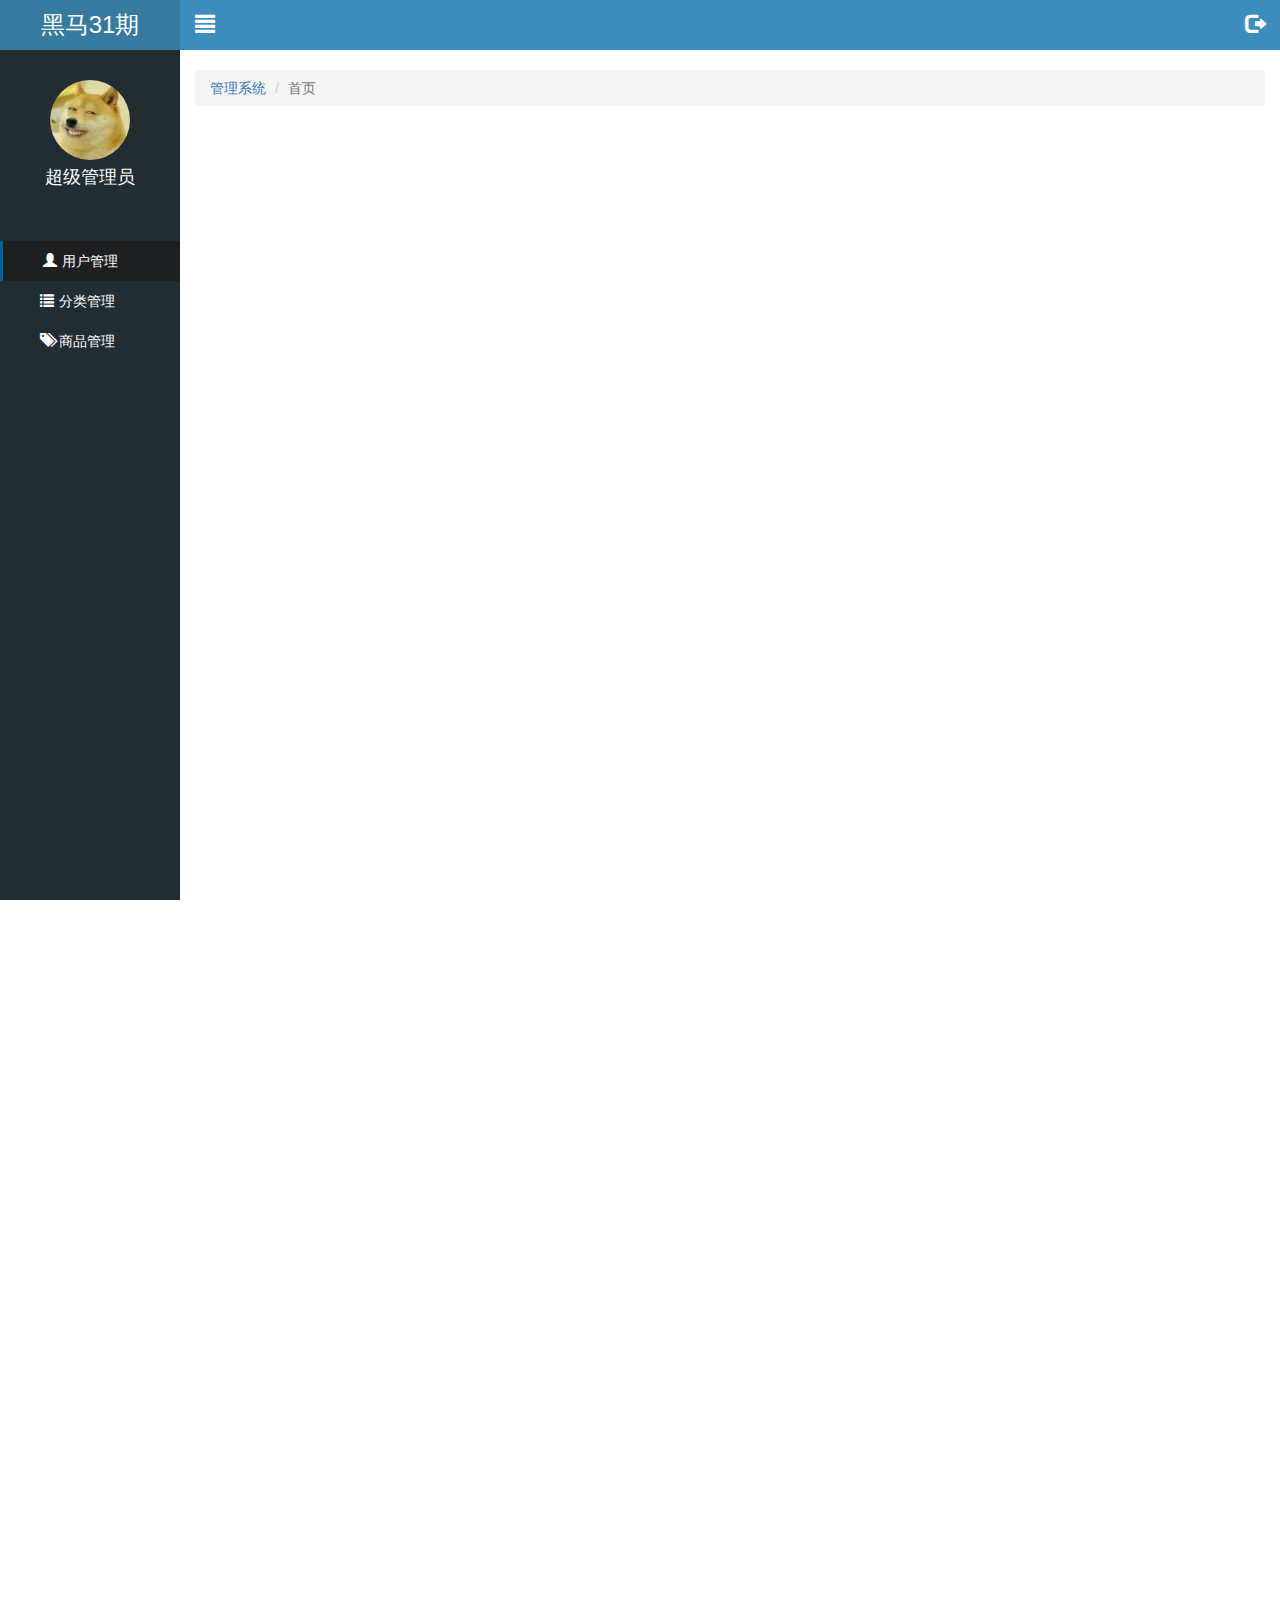
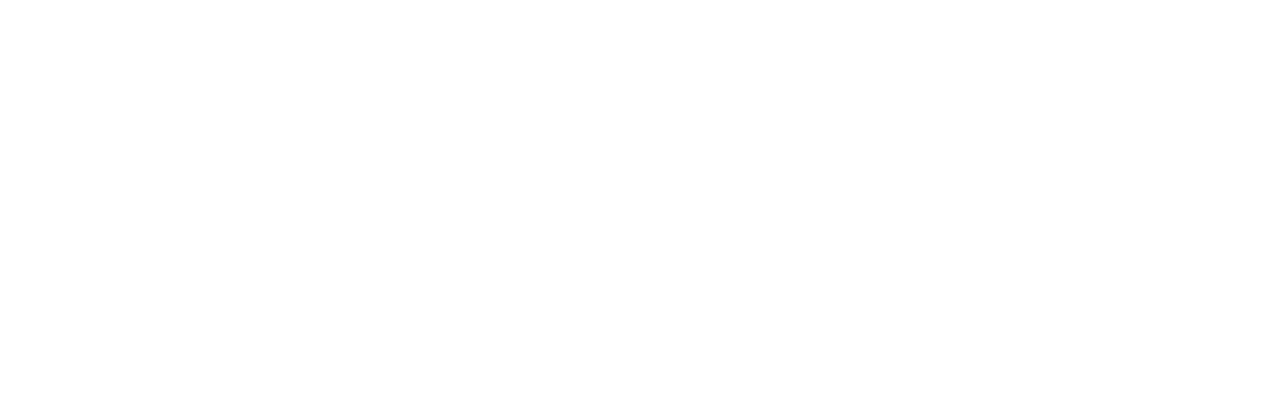
<file: public/back/index.html>
<!DOCTYPE html>
<html lang="en">

<head>
  <meta charset="UTF-8">
  <meta name="viewport" content="width=device-width, initial-scale=1.0">
  <meta http-equiv="X-UA-Compatible" content="ie=edge">
  <title>Document</title>
  <link rel="stylesheet" href="./lib/bootstrap/css/bootstrap.css">
  <link rel="stylesheet" href="./css/commom.css">
</head>

<body>
  <!-- 侧边栏 -->
  <div class="lt_aside">
    <div class="brand">
      <h3>黑马31期</h3>
    </div>
    <div class="user">
      <img src="./images/02.jpg" alt="">
      <p>超级管理员</p>
    </div>
    <div class="nav">
      <ul>
        <li><a href="#" class="active"><i class="glyphicon glyphicon-user "></i><span>用户管理</span></a></li>
        <li><a href="#" class="category"><i class="glyphicon glyphicon-list"></i><span>分类管理</span></a>
          <div class="child">
            <a href="#">一级分类</a>
            <a href="#">二级分类</a>
          </div>
        </li>
        <li><a href="#"><i class="glyphicon glyphicon-tags"></i><span>商品管理</span></a></li>
      </ul>
    </div>
  </div>
  <!-- 主体 -->
  <div class="lt_main">
    <!-- 头部 -->
    <div class="lt_topbar">
      <a href="#" class="pull-left icon_left"><i class="glyphicon glyphicon-align-justify"></i></a>
      <a href="#" class="pull-right icon_right"><i class="glyphicon glyphicon-log-out"></i></a>
    </div>
    <!-- 内容 -->
    <!-- 底下一个流式布局容器 container-fluid  特点: 默认宽度100%, 有左右的15px padding -->
    <div class="container-fluid">
      <ol class="breadcrumb">
        <li><a href="index.html">管理系统</a></li>
        <li class="active">首页</li>
      </ol>
    </div>
  </div>

  <script src="./lib/jquery/jquery.js"></script>
  <script src="./lib/bootstrap/js/bootstrap.js"></script>
  <script src="./js/common.js"></script>
  <script src="./js/index.js"></script>
</body>

</html>
</file>
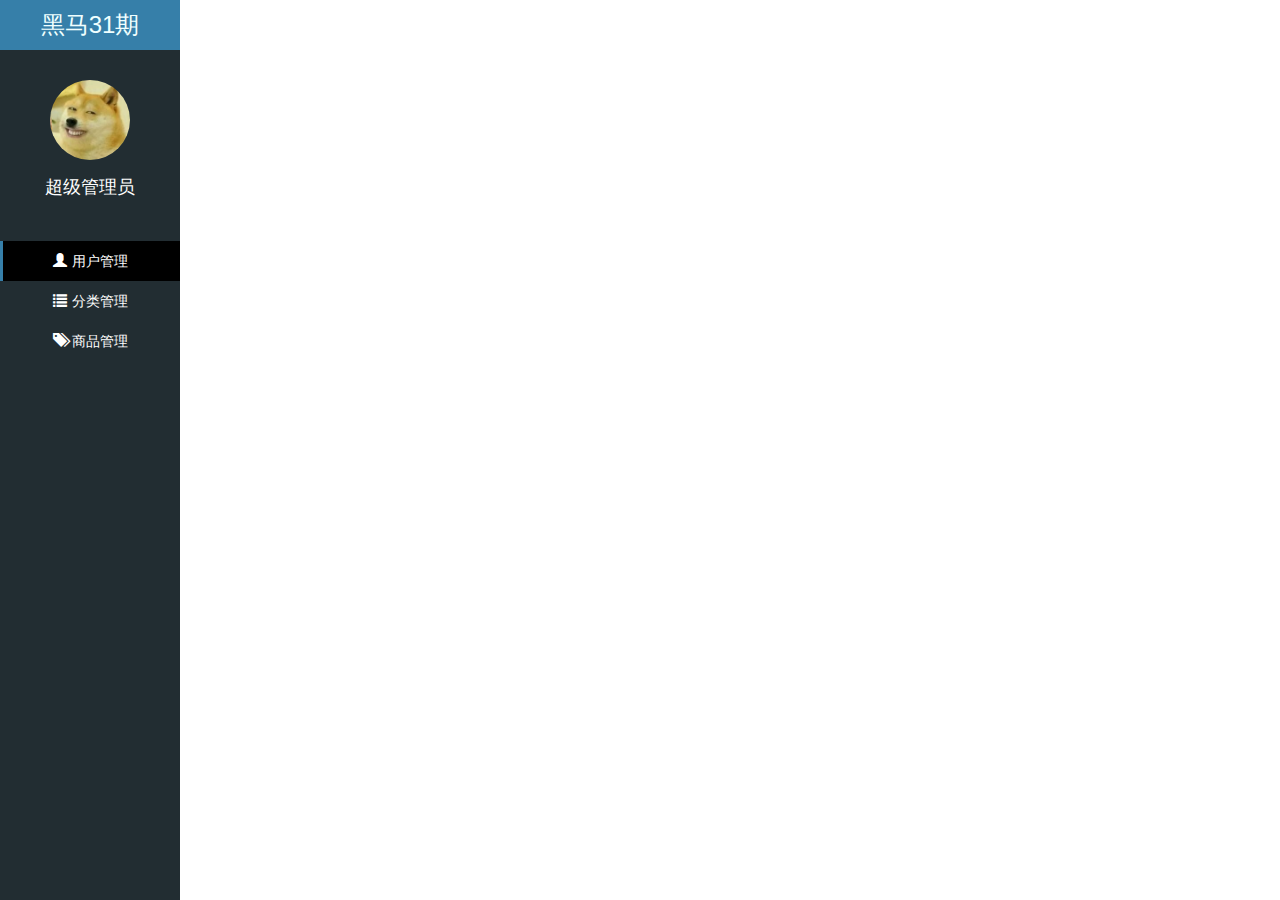
<file: public/back3/index.html>
<!DOCTYPE html>
<html lang="en">

<head>
  <meta charset="UTF-8">
  <meta name="viewport" content="width=device-width, initial-scale=1.0">
  <meta http-equiv="X-UA-Compatible" content="ie=edge">
  <title>Document</title>
  <link rel="stylesheet" href="./lib/bootstrap/css/bootstrap.min.css">
  <link rel="stylesheet" href="./lib/bootstrap-validator/css/bootstrapValidator.min.css">
  <link rel="stylesheet" href="./lib/nprogress/nprogress.css">
  <link rel="stylesheet" href="./css/common.css">
</head>

<body>
  <!-- 左边侧边栏 -->
  <div class="lt_aside">
    <div class="title">
      <h3>黑马31期</h3>
    </div>
    <div class="user">
      <img src="./images/02.jpg" alt="">
      <p>超级管理员</p>
    </div>
    <div class="nav">
      <ul>
        <li class="active"><a href="#"><i class="glyphicon glyphicon-user"></i><span>用户管理</span></a></li>
        <li><a href="#" class="category"><i class="glyphicon glyphicon-list"></i><span>分类管理</span></a>
          <div class="child">
            <a href="#">一级分类</a>
            <a href="#">二级分类</a>
          </div>
        </li>
        <li><a href="#"><i class="glyphicon glyphicon-tags"></i><span>商品管理</span></a></li>
      </ul>
    </div>
  </div>
  <!-- 右边 -->
  <div class="lt-main"></div>


  <script src="./lib/jquery/jquery.min.js"></script>
  <script src="./lib/bootstrap/js/bootstrap.js"></script>
  <script src="./lib/bootstrap-validator/js/bootstrapValidator.min.js"></script>
  <script src="./lib/nprogress/nprogress.js"></script>
  <script src="./js/common.js"></script>
  <script src="./js/login.js"></script>
</body>

</html>
</file>
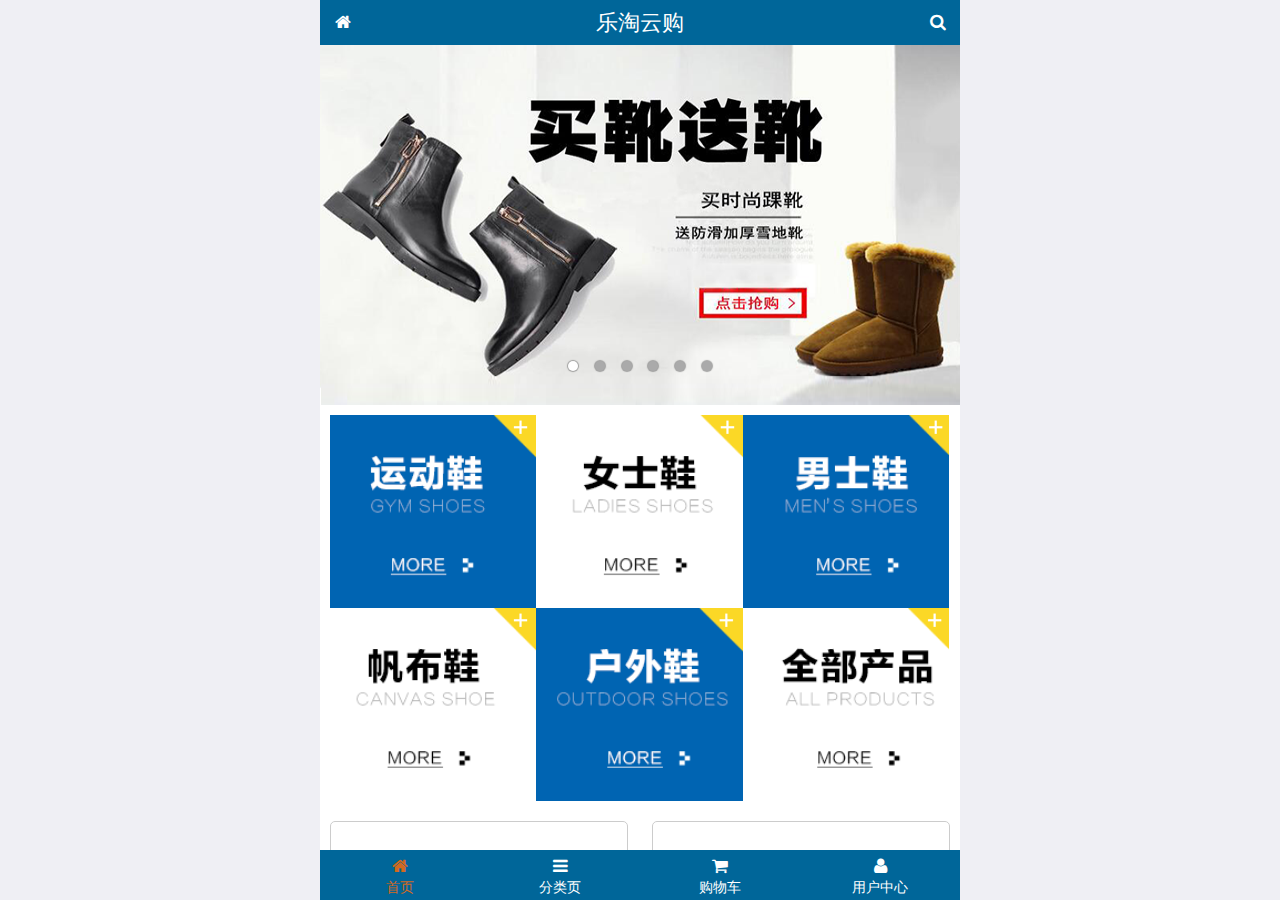
<file: public/fonts/index.html>
<!DOCTYPE html>
<html lang="en">

<head>
  <meta charset="UTF-8">
  <meta name="viewport" content="width=device-width, user-scalable=no,initial-scale=1.0, maximum-scale=1.0,minimum-scle=1.0">
  <meta http-equiv="X-UA-Compatible" content="ie=edge">
  <title>乐淘电商</title>
  <link rel="stylesheet" href="./lib/mui/css/mui.min.css">
  <link rel="stylesheet" href="./lib/fa/css/font-awesome.min.css">
  <link rel="icon" href="./favicon.ico">
  <link rel="stylesheet" href="./css/commin.css">
  <link rel="stylesheet" href="./css/index.css">
</head>

<body>
  <!-- 内部盒子要区域滚动，外层是全屏容器-->
  <div class="lt_container">
    <div class="header">
      <a href="index.html" class="icon_left"><i class="fa fa-home"></i></a>
      <h3>乐淘云购</h3>
      <a href="search.html" class="icon_right"><i class="fa fa-search"></i></a>
    </div>
    <div class="main">

      <!-- 区域滚动 -->
      <div class="mui-scroll-wrapper">
        <div class="mui-scroll">

          <!--这里放置真实显示的DOM内容-->
          <!-- 轮播图 -->
          <div class="mui-slider">
            <div class="mui-slider-group mui-slider-loop">
              <!--第一个内容区容器-->

              <!-- 假图 -->
              <div class="mui-slider-item mui-slider-item-duplicate">
                <a href="#"><img src="./images/banner6.png"></a>
              </div>


              <div class="mui-slider-item">
                <!-- 具体内容 -->
                <a href="#"><img src="./images/banner1.png"></a>
              </div>
              <div class="mui-slider-item">
                <!-- 具体内容 -->
                <a href="#"><img src="./images/banner2.png"></a>
              </div>
              <div class="mui-slider-item">
                <!-- 具体内容 -->
                <a href="#"><img src="./images/banner3.png"></a>
              </div>
              <div class="mui-slider-item">
                <!-- 具体内容 -->
                <a href="#"><img src="./images/banner4.png"></a>
              </div>
              <div class="mui-slider-item">
                <!-- 具体内容 -->
                <a href="#"><img src="./images/banner5.png"></a>
              </div>
              <div class="mui-slider-item">
                <!-- 具体内容 -->
                <a href="#"><img src="./images/banner6.png"></a>
              </div>

              <!-- 假图 -->
              <div class="mui-slider-item mui-slider-item-duplicate">
                <a href="#"><img src="./images/banner1.png"></a>
              </div>
            </div>
            <!-- 小圆点 -->
            <div class="mui-slider-indicator">
              <div class="mui-indicator mui-active"></div>
              <div class="mui-indicator"></div>
              <div class="mui-indicator"></div>
              <div class="mui-indicator"></div>
              <div class="mui-indicator"></div>
              <div class="mui-indicator"></div>

            </div>
          </div>

          <!-- 导航 -->
          <div class="lt_nav">
            <ul class="mui-clearfix">
              <li><img src="./images/nav1.png" alt=""></li>
              <li><img src="./images/nav2.png" alt=""></li>
              <li><img src="./images/nav3.png" alt=""></li>
              <li><img src="./images/nav4.png" alt=""></li>
              <li><img src="./images/nav5.png" alt=""></li>
              <li><img src="./images/nav6.png" alt=""></li>
            </ul>
          </div>
          <!-- 产品 -->
          <div class="lt_product">
            <ul class="mui-clearfix">
              <li>
                <!-- mui-ellipsis-2 :2行溢出 -->
                <a href="#"><img src="./images/product.jpg">
                  <p class="mui-ellipsis-2">
                    adidas阿迪达斯 男式 场下休闲篮球鞋S83700场下休闲篮球鞋S83700 </p>
                  </p>
                  <p><span class="price">&yen;580</span>
                    <span class="oldPrice">&yen;233</span></p>
                  <button class="mui-btn mui-btn-primary">立即购买</button>
                </a>
              </li>
              <li>
                <a href="#"><img src="./images/product.jpg">
                  <p class="mui-ellipsis-2">
                    adidas阿迪达斯 男式 场下休闲篮球鞋S83700场下休闲篮球鞋S83700 </p>
                  </p>
                  <p><span class="price">&yen;580</span>
                    <span class="oldPrice">&yen;233</span></p>
                  <button class="mui-btn mui-btn-primary">立即购买</button>
                </a>
              </li>
              <li>
                <a href="#"><img src="./images/product.jpg">
                  <p class="mui-ellipsis-2">
                    adidas阿迪达斯 男式 场下休闲篮球鞋S83700场下休闲篮球鞋S83700 </p>
                  </p>
                  <p><span class="price">&yen;580</span>
                    <span class="oldPrice">&yen;233</span></p>
                  <button class="mui-btn mui-btn-primary">立即购买</button>
                </a>
              </li>
              <li>
                <a href="#"><img src="./images/product.jpg">
                  <p class="mui-ellipsis-2">
                    adidas阿迪达斯 男式 场下休闲篮球鞋S83700场下休闲篮球鞋S83700 </p>
                  </p>
                  <p><span class="price">&yen;580</span>
                    <span class="oldPrice">&yen;233</span></p>
                  <button class="mui-btn mui-btn-primary">立即购买</button>
                </a>
              </li>
              <li>
                <a href="#"><img src="./images/product.jpg">
                  <p class="mui-ellipsis-2">
                    adidas阿迪达斯 男式 场下休闲篮球鞋S83700场下休闲篮球鞋S83700 </p>
                  </p>
                  <p><span class="price">&yen;&yen;580</span>
                    <span class="oldPrice">&yen;233</span></p>
                  <button class="mui-btn mui-btn-primary">立即购买</button>
                </a>
              </li>
              <li>
                <a href="#"><img src="./images/product.jpg">
                  <p class="mui-ellipsis-2">
                    adidas阿迪达斯 男式 场下休闲篮球鞋S83700场下休闲篮球鞋S83700 </p>
                  </p>
                  <p><span class="price">&yen;580</span>
                    <span class="oldPrice">&yen;233</span></p>
                  <button class="mui-btn mui-btn-primary">立即购买</button>
                </a>
              </li>
            </ul>
          </div>
        </div>
      </div>

    </div>
    <div class="footer">
      <ul>
        <li>
          <a class="current" href="index.html"><i class="fa fa-home"></i>
            <p>首页</p>
          </a>
        </li>
        <li>
          <a href="category.html"><i class="fa fa-bars"></i>
            <p>分类页</p>
          </a>
        </li>
        <li>
          <a href="cart.html"><i class="fa fa-shopping-cart"></i>
            <p>购物车</p>
          </a>
        </li>
        <li>
          <a href="user.html"><i class="fa fa-user"></i>
            <p>用户中心</p>
          </a>
        </li>
      </ul>
    </div>
  </div>


  <script src="./lib/mui/js/mui.js"></script>
  <script src="./js/commin.js"></script>

</body>

</html>
</file>
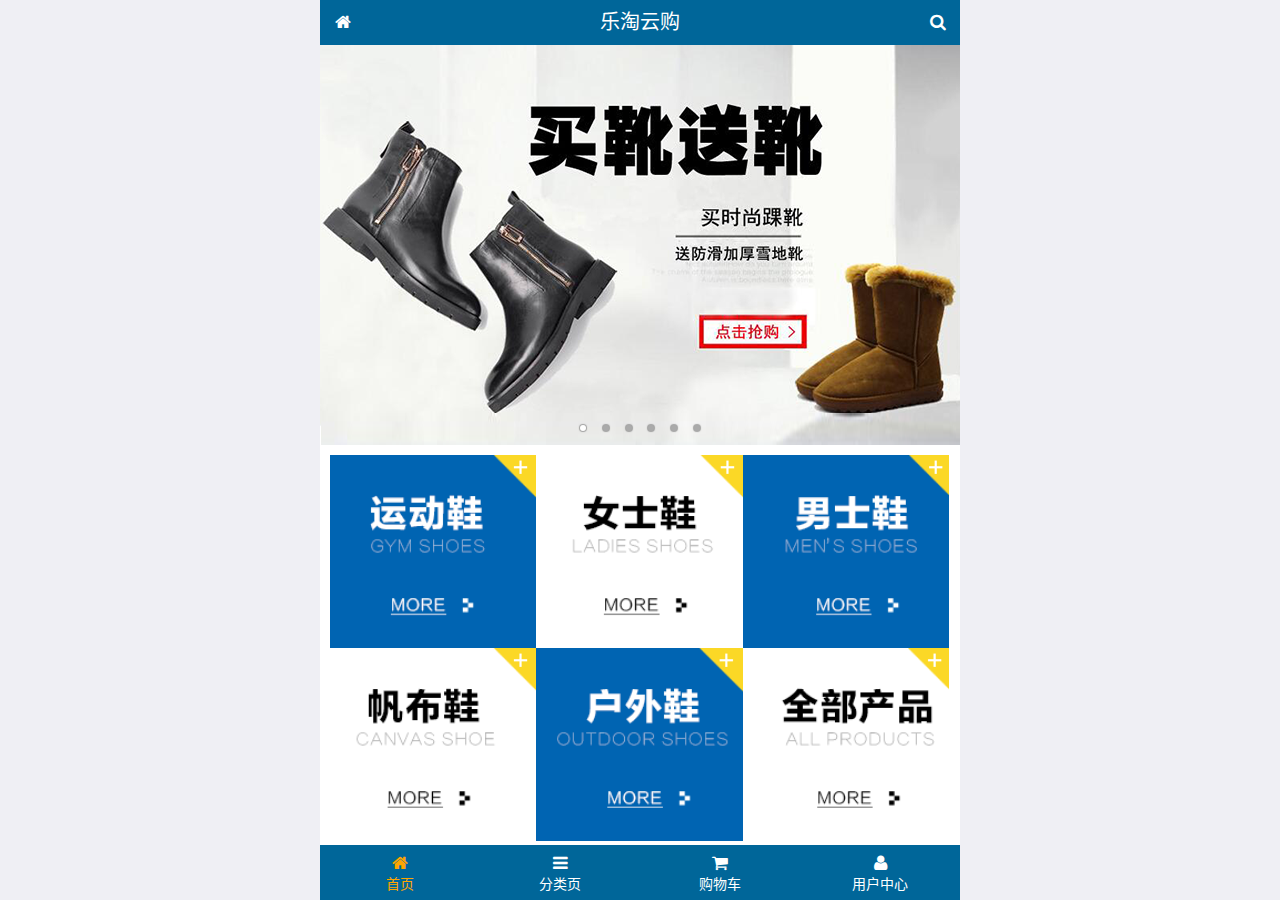
<file: public/front2/index.html>
<!DOCTYPE html>
<html lang="zh-CN">
<head>
  <meta charset="UTF-8">
  <title>乐淘电商</title>
  <!-- meta:vp 设置视口 -->
  <meta name="viewport" content="width=device-width, user-scalable=no, initial-scale=1.0, maximum-scale=1.0, minimum-scale=1.0">
  <link rel="icon" href="favicon.ico">
  <link rel="stylesheet" href="./lib/mui/css/mui.css">
  <link rel="stylesheet" href="./lib/fa/css/font-awesome.min.css">
  <link rel="stylesheet" href="./css/common.css">
  <link rel="stylesheet" href="./css/index.css">
</head>
<body>

<!-- 由于内部盒子需要实现区域滚动, 所以外层是一个全屏容器 -->
<div class="lt_container">
  <div class="lt_header">
    <a href="index.html" class="icon_left"><i class="fa fa-home"></i></a>
    <h3>乐淘云购</h3>
    <a href="search.html" class="icon_right"><i class="fa fa-search"></i></a>
  </div>


  <div class="lt_main">
    <div class="mui-scroll-wrapper">
      <div class="mui-scroll">
        <!--这里放置真实显示的DOM内容-->

        <!-- 轮播图区域 -->
        <div class="mui-slider">
          <div class="mui-slider-group mui-slider-loop">
            <!-- 添加假图片 -->
            <div class="mui-slider-item mui-slider-item-duplicate"><a href="#"><img src="./images/banner6.png" /></a></div>

            <div class="mui-slider-item"><a href="#"><img src="./images/banner1.png" /></a></div>
            <div class="mui-slider-item"><a href="#"><img src="./images/banner2.png" /></a></div>
            <div class="mui-slider-item"><a href="#"><img src="./images/banner3.png" /></a></div>
            <div class="mui-slider-item"><a href="#"><img src="./images/banner4.png" /></a></div>
            <div class="mui-slider-item"><a href="#"><img src="./images/banner5.png" /></a></div>
            <div class="mui-slider-item"><a href="#"><img src="./images/banner6.png" /></a></div>

            <!-- 添加假图片 -->
            <div class="mui-slider-item mui-slider-item-duplicate"><a href="#"><img src="./images/banner1.png" /></a></div>
          </div>

          <!-- 小圆点 -->
          <div class="mui-slider-indicator">
            <div class="mui-indicator mui-active"></div>
            <div class="mui-indicator"></div>
            <div class="mui-indicator"></div>
            <div class="mui-indicator"></div>
            <div class="mui-indicator"></div>
            <div class="mui-indicator"></div>
          </div>
        </div>

        <!-- 导航区域 -->
        <div class="lt_nav">
          <ul class="mui-clearfix">
            <li><a href="#"><img src="./images/nav1.png" alt=""></a></li>
            <li><a href="#"><img src="./images/nav2.png" alt=""></a></li>
            <li><a href="#"><img src="./images/nav3.png" alt=""></a></li>
            <li><a href="#"><img src="./images/nav4.png" alt=""></a></li>
            <li><a href="#"><img src="./images/nav5.png" alt=""></a></li>
            <li><a href="#"><img src="./images/nav6.png" alt=""></a></li>
          </ul>
        </div>


        <!-- 产品区域 -->
        <div class="lt_product">
          <ul class="mui-clearfix">
            <li>
              <a href="#">
                <img src="./images/product.jpg" alt="">
                <p class="mui-ellipsis-2">adidas阿迪达斯 男式 场下休闲篮球鞋S83700场下休闲篮球鞋S83700 </p>
                <p>
                  <span class="price">&yen;580</span>
                  <span class="oldPrice">&yen;666</span>
                </p>
                <button class="mui-btn mui-btn-primary">立即购买</button>
              </a>
            </li>
            <li>
              <a href="#">
                <img src="./images/product.jpg" alt="">
                <p class="mui-ellipsis-2">adidas阿迪达斯 男式 场下休闲篮球鞋S83700场下休闲篮球鞋S83700 </p>
                <p>
                  <span class="price">&yen;580</span>
                  <span class="oldPrice">&yen;666</span>
                </p>
                <button class="mui-btn mui-btn-primary">立即购买</button>
              </a>
            </li>
            <li>
              <a href="#">
                <img src="./images/product.jpg" alt="">
                <p class="mui-ellipsis-2">adidas阿迪达斯 男式 场下休闲篮球鞋S83700场下休闲篮球鞋S83700 </p>
                <p>
                  <span class="price">&yen;580</span>
                  <span class="oldPrice">&yen;666</span>
                </p>
                <button class="mui-btn mui-btn-primary">立即购买</button>
              </a>
            </li>
            <li>
              <a href="#">
                <img src="./images/product.jpg" alt="">
                <p class="mui-ellipsis-2">adidas阿迪达斯 男式 场下休闲篮球鞋S83700场下休闲篮球鞋S83700 </p>
                <p>
                  <span class="price">&yen;580</span>
                  <span class="oldPrice">&yen;666</span>
                </p>
                <button class="mui-btn mui-btn-primary">立即购买</button>
              </a>
            </li>
          </ul>
        </div>

      </div>
    </div>
  </div>


  <div class="lt_footer">
    <ul>
      <li>
        <a href="index.html" class="current">
          <i class="fa fa-home"></i>
          <p>首页</p>
        </a>
      </li>
      <li>
        <a href="category.html">
          <i class="fa fa-bars"></i>
          <p>分类页</p>
        </a>
      </li>
      <li>
        <a href="cart.html">
          <i class="fa fa-shopping-cart"></i>
          <p>购物车</p>
        </a>
      </li>
      <li>
        <a href="user.html">
          <i class="fa fa-user"></i>
          <p>用户中心</p>
        </a>
      </li>
    </ul>
  </div>
</div>


<script src="./lib/mui/js/mui.js"></script>
<script src="./js/common.js"></script>
</body>
</html>
</file>
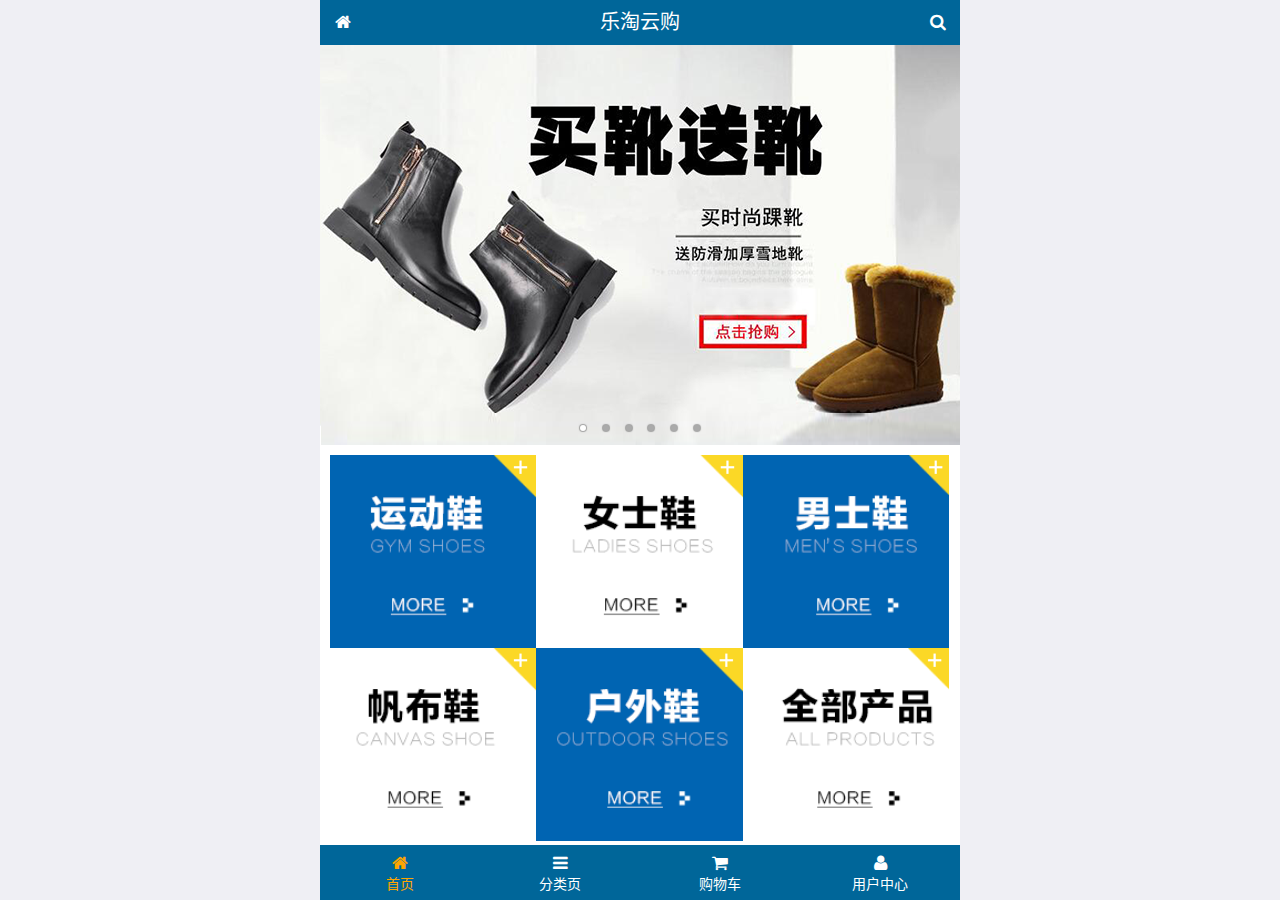
<file: public/mobile/index.html>
<!DOCTYPE html>
<html lang="zh-CN">
<head>
  <meta charset="UTF-8">
  <title>乐淘商城</title>
  <meta name="viewport" content="width=device-width, user-scalable=no, initial-scale=1.0, maximum-scale=1.0, minimum-scale=1.0">
  <!-- 引入字体图标库的css -->
  <link rel="stylesheet" href="./lib/fa/css/font-awesome.min.css">
  <link rel="stylesheet" href="./lib/mui/css/mui.css">
  <link rel="stylesheet" href="./css/common.css">
  <link rel="stylesheet" href="./css/index.css">
  <link rel="icon" href="favicon.ico">
</head>
<body>
<!--<span class="fa fa-pause"></span>-->
<!--<span class="mui-icon mui-icon-camera"></span>-->

<!-- 全屏容器 -->
<div class="lt_container">

  <!-- 乐淘头部 -->
  <div class="lt_header">
    <a href="index.html" class="icon_left"><i class="fa fa-home"></i></a>
    <h3>乐淘云购</h3>
    <a href="search.html" class="icon_right"><i class="fa fa-search"></i></a>
  </div>

  <!-- 乐淘主体 -->
  <div class="lt_main">
    <div class="mui-scroll-wrapper">
      <div class="mui-scroll">
        <!--这里放置真实显示的DOM内容-->

        <!-- 轮播图 -->
        <div class="mui-slider">

          <!-- 图片区域 -->
          <div class="mui-slider-group mui-slider-loop">
            <!-- 添加假图 -->
            <div class="mui-slider-item mui-slider-item-duplicate">
              <a href="#"><img src="./images/banner6.png" /></a>
            </div>

            <div class="mui-slider-item"><a href="#"><img src="./images/banner1.png" /></a></div>
            <div class="mui-slider-item"><a href="#"><img src="./images/banner2.png" /></a></div>
            <div class="mui-slider-item"><a href="#"><img src="./images/banner3.png" /></a></div>
            <div class="mui-slider-item"><a href="#"><img src="./images/banner4.png" /></a></div>
            <div class="mui-slider-item"><a href="#"><img src="./images/banner5.png" /></a></div>
            <div class="mui-slider-item"><a href="#"><img src="./images/banner6.png" /></a></div>

            <!-- 添加假图 -->
            <div class="mui-slider-item mui-slider-item-duplicate">
              <a href="#"><img src="./images/banner1.png" /></a>
            </div>
          </div>

          <!-- 小圆点结构 -->
          <div class="mui-slider-indicator">
            <div class="mui-indicator mui-active"></div>
            <div class="mui-indicator"></div>
            <div class="mui-indicator"></div>
            <div class="mui-indicator"></div>
            <div class="mui-indicator"></div>
            <div class="mui-indicator"></div>
          </div>

        </div>

        <!-- 导航区域 -->
        <div class="lt_nav">
          <ul class="mui-clearfix">
            <li><a href="#"><img src="./images/nav1.png" alt=""></a></li>
            <li><a href="#"><img src="./images/nav2.png" alt=""></a></li>
            <li><a href="#"><img src="./images/nav3.png" alt=""></a></li>
            <li><a href="#"><img src="./images/nav4.png" alt=""></a></li>
            <li><a href="#"><img src="./images/nav5.png" alt=""></a></li>
            <li><a href="#"><img src="./images/nav6.png" alt=""></a></li>
          </ul>
        </div>

        <!-- 产品区域 -->
        <div class="lt_product">
          <ul>
            <li class="lt_product_item">
              <a href="#">
                <img src="./images/product.jpg" alt="">
                <p class="info mui-ellipsis-2">adidas阿迪达斯 男式 场下休闲篮球鞋S83700场下休闲篮球鞋S83700 </p>
                <p>
                  <span class="price">¥560</span>
                  <span class="oldPrice">¥580</span>
                </p>
                <button class="mui-btn mui-btn-primary">立即购买</button>
              </a>
            </li>
            <li class="lt_product_item">
              <a href="#">
                <img src="./images/product.jpg" alt="">
                <p class="info mui-ellipsis-2">adidas阿迪达斯 男式 场下休闲篮球鞋S83700场下休闲篮球鞋S83700 </p>
                <p>
                  <span class="price">¥560</span>
                  <span class="oldPrice">¥580</span>
                </p>
                <button class="mui-btn mui-btn-primary">立即购买</button>
              </a>
            </li>
            <li class="lt_product_item">
              <a href="#">
                <img src="./images/product.jpg" alt="">
                <p class="info mui-ellipsis-2">adidas阿迪达斯 男式 场下休闲篮球鞋S83700场下休闲篮球鞋S83700 </p>
                <p>
                  <span class="price">¥560</span>
                  <span class="oldPrice">¥580</span>
                </p>
                <button class="mui-btn mui-btn-primary">立即购买</button>
              </a>
            </li>
            <li class="lt_product_item">
              <a href="#">
                <img src="./images/product.jpg" alt="">
                <p class="info mui-ellipsis-2">adidas阿迪达斯 男式 场下休闲篮球鞋S83700场下休闲篮球鞋S83700 </p>
                <p>
                  <span class="price">¥560</span>
                  <span class="oldPrice">¥580</span>
                </p>
                <button class="mui-btn mui-btn-primary">立即购买</button>
              </a>
            </li>
            <li class="lt_product_item">
              <a href="#">
                <img src="./images/product.jpg" alt="">
                <p class="info mui-ellipsis-2">adidas阿迪达斯 男式 场下休闲篮球鞋S83700场下休闲篮球鞋S83700 </p>
                <p>
                  <span class="price">¥560</span>
                  <span class="oldPrice">¥580</span>
                </p>
                <button class="mui-btn mui-btn-primary">立即购买</button>
              </a>
            </li>
            <li class="lt_product_item">
              <a href="#">
                <img src="./images/product.jpg" alt="">
                <p class="info mui-ellipsis-2">adidas阿迪达斯 男式 场下休闲篮球鞋S83700场下休闲篮球鞋S83700 </p>
                <p>
                  <span class="price">¥560</span>
                  <span class="oldPrice">¥580</span>
                </p>
                <button class="mui-btn mui-btn-primary">立即购买</button>
              </a>
            </li>
            <li class="lt_product_item">
              <a href="#">
                <img src="./images/product.jpg" alt="">
                <p class="info mui-ellipsis-2">adidas阿迪达斯 男式 场下休闲篮球鞋S83700场下休闲篮球鞋S83700 </p>
                <p>
                  <span class="price">¥560</span>
                  <span class="oldPrice">¥580</span>
                </p>
                <button class="mui-btn mui-btn-primary">立即购买</button>
              </a>
            </li>
            <li class="lt_product_item">
              <a href="#">
                <img src="./images/product.jpg" alt="">
                <p class="info mui-ellipsis-2">adidas阿迪达斯 男式 场下休闲篮球鞋S83700场下休闲篮球鞋S83700 </p>
                <p>
                  <span class="price">¥560</span>
                  <span class="oldPrice">¥580</span>
                </p>
                <button class="mui-btn mui-btn-primary">立即购买</button>
              </a>
            </li>
          </ul>
        </div>

      </div>
    </div>
  </div>

  <!-- 乐淘底部 -->
  <div class="lt_footer">
    <ul>
      <li><a href="index.html" class="current"><i class="fa fa-home"></i><p>首页</p></a></li>
      <li><a href="category.html"><i class="fa fa-bars"></i><p>分类页</p></a></li>
      <li><a href="cart.html"><i class="fa fa-shopping-cart"></i><p>购物车</p></a></li>
      <li><a href="user.html"><i class="fa fa-user"></i><p>用户中心</p></a></li>
    </ul>
  </div>
</div>


<script src="./lib/zepto/zepto.min.js"></script>
<script src="./lib/mui/js/mui.js"></script>
<script src="./js/common.js"></script>
</body>
</html>
</file>
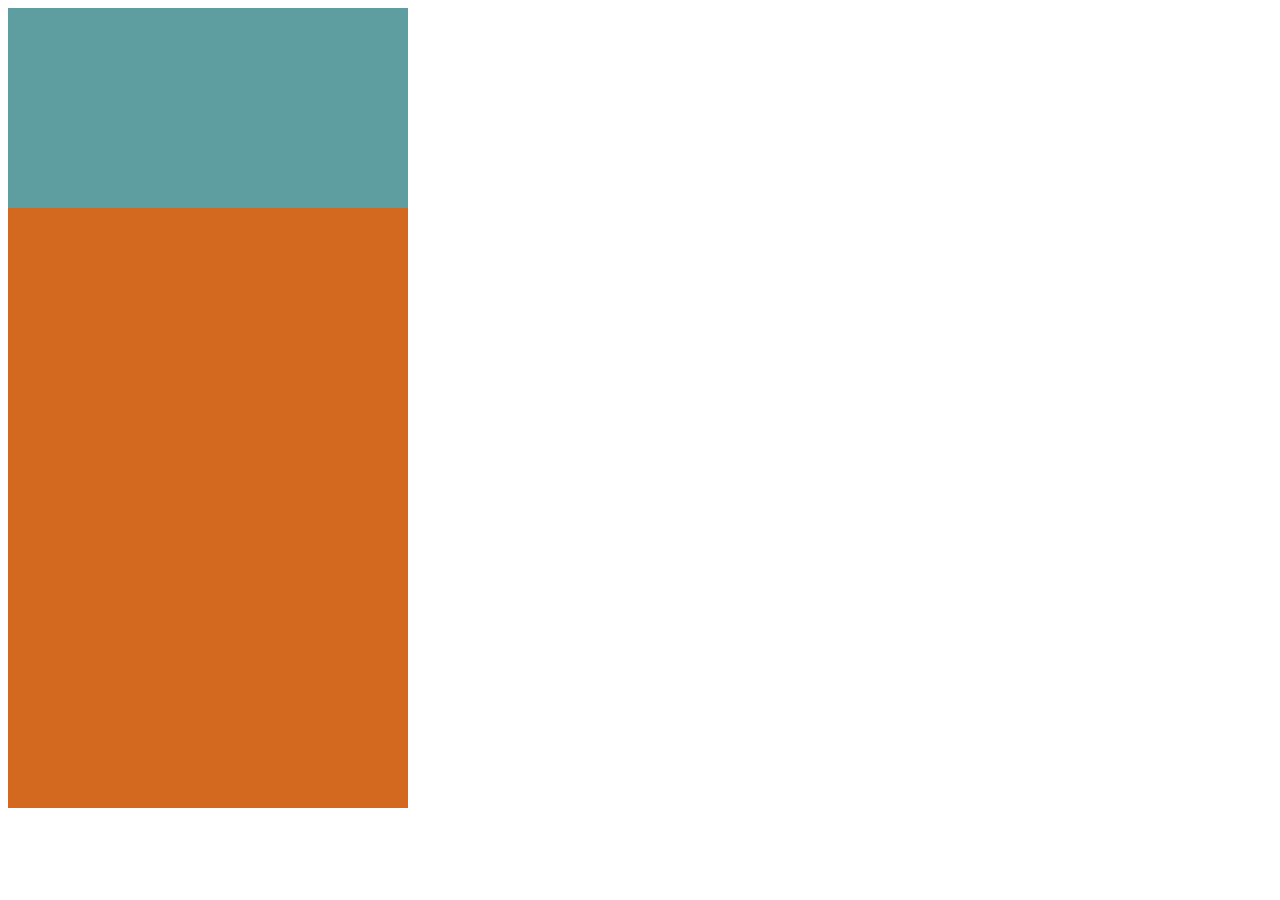
<file: public/back/doem.html>
<!DOCTYPE html>
<html lang="en">

<head>
  <meta charset="UTF-8">
  <meta name="viewport" content="width=device-width, initial-scale=1.0">
  <meta http-equiv="X-UA-Compatible" content="ie=edge">
  <title>Document</title>
  <style>
    .father {
      width: 400px;
      height: 600px;
      padding-top: 200px;
      background-color: cadetblue;
    }

    .son {
      width: 100%;
      height: 100%;
      background-color: chocolate;
    }
  </style>
</head>

<body>
  <div class="father">
    <div class="son"></div>
  </div>
</body>

</html>
</file>
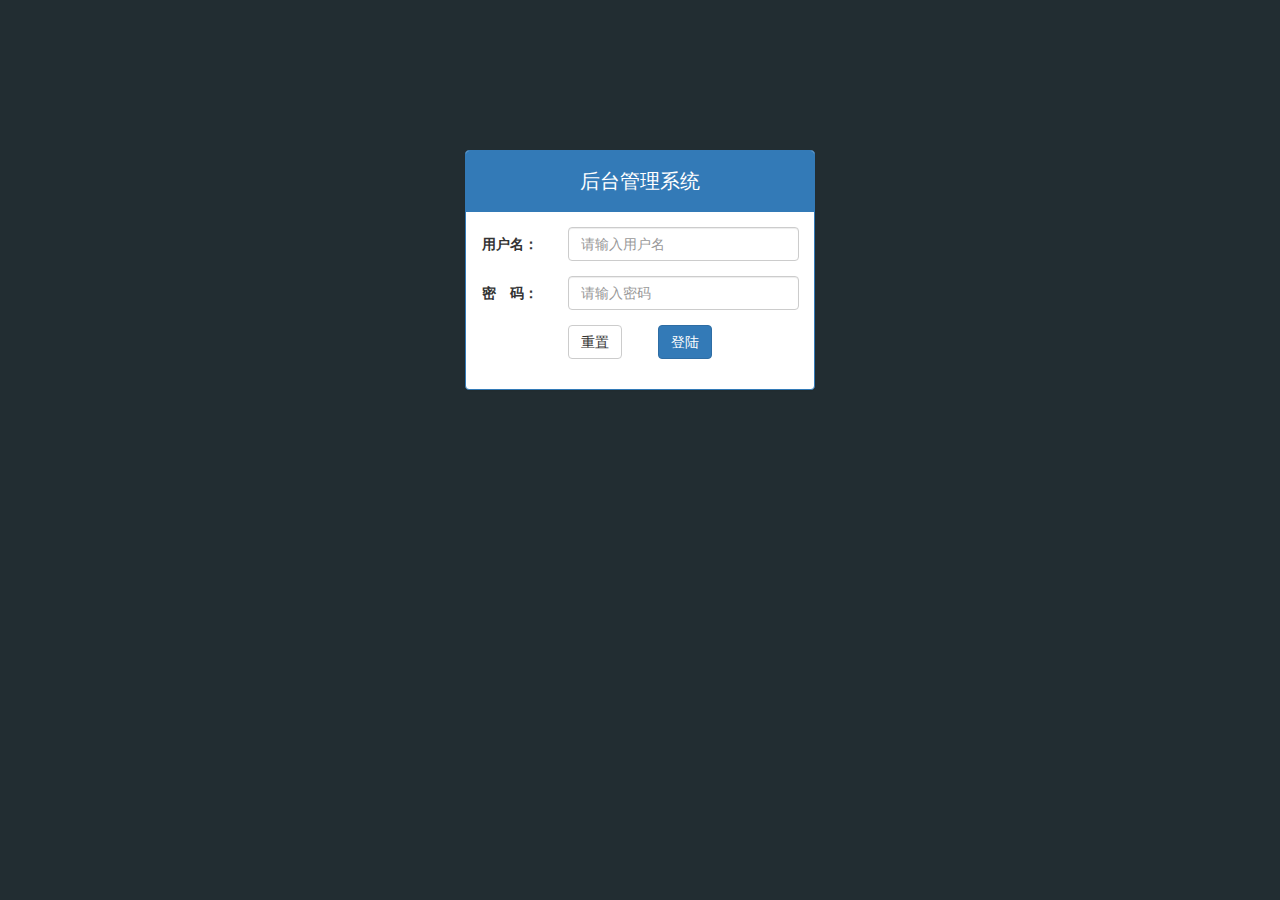
<file: public/back/login.html>
<!DOCTYPE html>
<html lang="en">

<head>
  <meta charset="UTF-8">
  <meta name="viewport" content="width=device-width, initial-scale=1.0">
  <meta http-equiv="X-UA-Compatible" content="ie=edge">
  <title>Document</title>
  <link rel="stylesheet" href="./lib/bootstrap/css/bootstrap.css">
  <link rel="stylesheet" href="./lib/bootstrap-validator/css/bootstrapValidator.css">
  <link rel="stylesheet" href="./lib/nprogress/nprogress.css">
  <link rel="stylesheet" href="./css/commom.css">
</head>

<body class="bdCol">
  <!-- 登陆 -->
  <div class="container">
    <div class="col-lg-4 col-lg-offset-4 mt_150">
      <div class="panel panel-primary">
        <div class="panel-heading">
          <h3 class="panel-title">后台管理系统</h3>
        </div>
        <div class="panel-body">
          <form class="form-horizontal form">
            <div class="form-group">
              <label for="username" class="col-sm-3 control-label">用户名：</label>
              <div class="col-sm-9">
                <input type="username" name="username" class="form-control" id="username" placeholder="请输入用户名">
              </div>
            </div>
            <div class="form-group">
              <label for="password" class="col-sm-3 control-label">密　码：</label>
              <div class="col-sm-9">
                <input type="password" name="password" class="form-control" id="password" placeholder="请输入密码">
              </div>
            </div>
            <div class="form-group">
              <div class="col-sm-offset-3 col-sm-6">
                <button type="reset" class="btn btn-default pull-left">重置</button>
                <button type="submit" class="btn btn-primary pull-right">登陆</button>
              </div>
            </div>
          </form>
        </div>
      </div>
    </div>
  </div>
  <!-- 进度条 -->
  <script src="./lib/jquery/jquery.min.js"></script>
  <script src="./lib/bootstrap/js/bootstrap.js"></script>
  <script src="./lib/bootstrap-validator/js/bootstrapValidator.js"></script>
  <script src="./lib/nprogress/nprogress.js"></script>
  <script src="./js/common.js"></script>
  <script src="./js/login.js"></script>
</body>

</html>
</file>
<file: public/back/css/commom.css>
.bdCol {
  background-color: #222D32;
}

.mt_20 {
  margin-top: 20px;
}

* {
  margin: 0;
  padding: 0;
  list-style: none
}

.table.table-bordered td,
.table.table-bordered th {
  text-align: center;
  vertical-align: middle;
}

ul,
li {
  /* list-style: none */
}

a:link,
a:visited,
a:hover,
a:active {
  text-decoration: none
}

.panel-title {
  text-align: center;
  height: 40px;
  line-height: 40px;
  font-size: 20px;
}

.mt_150 {
  margin-top: 150px;
}

/* 首页 index */

.lt_aside {
  position: fixed;
  left: 0;
  right: 0;
  width: 180px;
  height: 100%;
  background-color: #222D32;
  z-index: 999;
  transition: all 1s
}

/* 切换侧边栏 */

.lt_aside.hidemenu {
  left: -180px;
}

.lt_aside .brand {
  /* width: 180px; */
  height: 50px;
  background-color: rgba(60, 141, 188, .8);
  text-align: center;
  /* line-height: 50px; */
  color: #fff;
  font-size: 22px
}

.lt_aside .brand h3 {
  margin: 0;
  line-height: 50px;
}

.lt_aside .user {
  margin-top: 30px;
}

.lt_aside .user img {
  width: 80px;
  height: 80px;
  border-radius: 50%;
  display: block;
  margin: 0 auto;
}

.lt_aside .user p {
  color: #fff;
  text-align: center;
  margin-top: 5px;
  font-size: 18px
}

.lt_aside .nav {
  margin-top: 50px;
}

.lt_aside .nav a {
  display: block;
  height: 40px;
  line-height: 40px;
  padding-left: 40px;
  color: #fff;
}

.lt_aside .nav a.active {
  background-color: #1D1F21;
  border-left: 3px solid #069;
}

.lt_aside .nav a i {
  margin-right: 5px;
}

.lt_aside .nav li .child {
  padding-left: 15px;
  display: none
}

.lt_topbar {
  position: fixed;
  top: 0;
  left: 0;
  width: 100%;
  height: 50px;
  background-color: #3C8DBC;
  line-height: 50px;
  padding-left: 180px;
  transition: all 1s;
  z-index: 998;
}

.lt_topbar.hidemenu {
  padding-left: 0;
}

.lt_topbar a {
  width: 50px;
  height: 50px;
  color: #fff;
  font-size: 20px;
  text-align: center;
}

.lt_main {
  height: 2000px;
  /* background-color: darkkhaki; */
  padding-left: 180px;
  padding-top: 50px;
  transition: all 1s
}

.lt_main .breadcrumb {
  margin-top: 20px;
}

.lt_main.hidemenu {
  padding-left: 0;
}

/* 模态框 */

.red {
  color: #A94442
}

.echast_left,
.echast_right {
  width: 48%;
  height: 400px;
  /* background-color: #3C8DBC; */
}
</file>
<file: public/back3/lib/nprogress/nprogress.css>
/* Make clicks pass-through */
#nprogress {
  pointer-events: none;
}

#nprogress .bar {
  background: greenyellow;

  position: fixed;
  z-index: 10000;
  top: 0;
  left: 0;

  width: 100%;
  height: 2px;
}

/* Fancy blur effect */
#nprogress .peg {
  display: block;
  position: absolute;
  right: 0px;
  width: 100px;
  height: 100%;
  box-shadow: 0 0 10px #29d, 0 0 5px #29d;
  opacity: 1.0;

  -webkit-transform: rotate(3deg) translate(0px, -4px);
      -ms-transform: rotate(3deg) translate(0px, -4px);
          transform: rotate(3deg) translate(0px, -4px);
}

/* Remove these to get rid of the spinner */
#nprogress .spinner {
  display: block;
  position: fixed;
  z-index: 1031;
  top: 15px;
  right: 15px;
}

#nprogress .spinner-icon {
  width: 18px;
  height: 18px;
  box-sizing: border-box;

  border: solid 2px transparent;
  border-top-color: #29d;
  border-left-color: #29d;
  border-radius: 50%;

  -webkit-animation: nprogress-spinner 400ms linear infinite;
          animation: nprogress-spinner 400ms linear infinite;
}

.nprogress-custom-parent {
  overflow: hidden;
  position: relative;
}

.nprogress-custom-parent #nprogress .spinner,
.nprogress-custom-parent #nprogress .bar {
  position: absolute;
}

@-webkit-keyframes nprogress-spinner {
  0%   { -webkit-transform: rotate(0deg); }
  100% { -webkit-transform: rotate(360deg); }
}
@keyframes nprogress-spinner {
  0%   { transform: rotate(0deg); }
  100% { transform: rotate(360deg); }
}
</file>
<file: public/back3/css/common.css>
.bdCol {
  background-color: #222D32;
}

ul,
li,
ol,
h3 {
  padding: 0;
  margin: 0;
  list-style: none
}

a:link,
a:visited,
a:hover,
a:active {
  text-decoration: none
}

.mt_150 {
  margin-top: 150px;
}

.panel-title {
  height: 40px;
  line-height: 40px;
  font-size: 20px;
  text-align: center;
}

body,
html {
  height: 100%;
}

/* 首页侧边栏 */
.lt_aside {
  width: 180px;
  height: 100%;
  background-color: #222D32;
}

.lt_aside .title {
  width: 180px;
  height: 50px;
}

.lt_aside .title h3 {
  color: azure;
  text-align: center;
  height: 50px;
  line-height: 50px;
  background-color: #367FA9;
}

.lt_aside .user {
  padding-top: 30px;
  text-align: center;
}

.lt_aside .user img {
  width: 80px;
  height: 80px;
  border-radius: 50%;
}

.lt_aside .user p {
  color: #fff;
  font-size: 18px;
  margin-top: 15px;
}

.lt_aside .nav {
  margin-top: 40px;
}

.lt_aside .nav a {
  color: #fff;
  padding-left: 50px;
  display: block;
  height: 40px;
  line-height: 40px;

}

.lt_aside .nav span {
  margin-left: 5px
}

.lt_aside .nav li .child {
  padding-left: 15px;
  display: none
}

.lt_aside .nav li {
  border-left: 3px solid transparent;

}

.lt_aside .nav .active {
  background-color: #000;
  border-left: 3px solid #367FA9;
}
</file>
<file: public/fonts/css/commin.css>
body,
html {
  height: 100%;
  width: 100%;
}

img {
  display: block;
  width: 100%;
}



ul,
li {
  padding: 0;
  margin: 0;
  list-style: none
}

.lt_container {
  height: 100%;
  width: 100%;
  min-width: 320px;
  max-width: 640px;
  /* background-color: cadetblue; */
  background-color: #fff;
  padding-top: 45px;
  padding-bottom: 50px;
  margin: 0 auto;
  position: relative;

  overflow: hidden;
}

.header {
  height: 45px;
  width: 100%;
  position: absolute;
  left: 0;
  top: 0;
  background-color: #006699;
  padding-left: 45px;
  padding-right: 45px;
}

.header .icon_left,
.header .icon_right {
  position: absolute;
  top: 0;
  width: 45px;
  height: 45px;
  line-height: 45px;
  text-align: center;
  color: #fff;
  /* background-color: violet; */
}

.header .icon_left {
  left: 0;
}

.header .icon_right {
  right: 0;
}

.header h3 {
  height: 45px;
  line-height: 45px;
  font-size: 22px;
  text-align: center;
  margin: 0;
  font-weight: normal;
  color: #fff
}

.footer {
  height: 50px;
  width: 100%;
  position: absolute;
  left: 0;
  bottom: 0;
  background-color: #006699;
}

.footer ul {
  overflow: hidden;
}

.footer li {
  width: 25%;
  float: left;
  height: 50px;
  /* line-height: 50px; */
  text-align: center;
}

.footer li a {
  margin-top: 6px;
  display: block;
  height: 50px;
  color: #fff
}

.footer li p {
  color: #fff
}

.footer li a.current,
.footer li a.current p {
  color: chocolate
}

.main {
  height: 100%;
  width: 100%;
  position: relative;
}

/* 轮播图的小圆点 */
.mui-slider-indicator {
  margin-bottom: 20px;
}

.mui-slider-indicator .mui-indicator {
  width: 10px;
  height: 10px;
}

/* 轮播图照片 */
.mui-slider .mui-slider-group .mui-slider-item img {
  height: 360px;
}
</file>
<file: public/fonts/css/index.css>
.lt_nav {
  padding: 10px
}

.lt_nav li {
  float: left;
  width: 33.3%;
}





.lt_product {
  padding: 10px;
  text-align: center;

}

.lt_product li {
  float: left;
  width: 48%;

  border-radius: 5px;
  border: 1px solid #ccc;
  margin-bottom: 20px;
}

.lt_product li a {
  display: block;
  padding: 10px
}

.lt_product li:nth-child(2n+1) {
  margin-right: 4%;
}

.lt_product li .price {
  color: red;
}

.lt_product li .oldPrice {
  text-decoration: line-through;
}
</file>
<file: public/front2/css/common.css>
html, body {
  width: 100%;
  height: 100%;
}
ul {
  margin: 0;
  padding: 0;
  list-style: none;
}
img {
  display: block;
  width: 100%;
}

.lt_container {
  width: 100%;
  height: 100%;
  overflow: hidden;
  background-color: pink;
  min-width: 320px;
  max-width: 640px;
  margin: 0 auto;
  padding-top: 45px;
  padding-bottom: 55px;
  position: relative;
}

.lt_header {
  position: absolute;
  left: 0;
  top: 0;
  width: 100%;
  height: 45px;
  background-color: #006699;
  padding-left: 45px;
  padding-right: 45px;
}
.lt_header .icon_left,
.lt_header .icon_right {
  width: 45px;
  height: 45px;
  position: absolute;
  top: 0;
  text-align: center;
  line-height: 45px;
  color: #fff;
}
.lt_header .icon_left {
  left: 0;
}
.lt_header .icon_right {
  right: 0;
}
.lt_header h3 {
  text-align: center;
  line-height: 45px;
  color: #fff;
  font-weight: normal;
  margin: 0;
  font-size: 20px;
}


.lt_footer {
  position: absolute;
  left: 0;
  bottom: 0;
  width: 100%;
  height: 55px;
  background-color: #006699;
}
.lt_footer li {
  float: left;
  width: 25%;
}
.lt_footer li a {
  padding-top: 8px;
  display: block;
  text-align: center;
  color: #fff;
}
.lt_footer li a.current {
  color: orange;
}
.lt_footer li a.current p {
  color: orange;
}
.lt_footer li a p {
  color: #fff;
  margin: 0;
}

.lt_main {
  width: 100%;
  height: 100%;
  background-color: #fff;
  position: relative;
}


/* 公共的搜索框样式 */
.lt_search {
  padding: 10px;
  position: relative;
}
.lt_search .search_input {
  height: 34px;
  line-height: 34px;
  font-size: 12px;
  border: 1px solid #007AFF;
  margin: 0;
  border-radius: 5px;
}
.lt_search .search_btn {
  position: absolute;
  right: 10px;
  top: 10px;
  border-radius: 0 5px 5px 0;
}


/* 公共的产品样式 */
.lt_product {
  padding: 10px;
  text-align: center;
}
.lt_product li {
  float: left;
  width: 48%;
  border: 1px solid #ccc;
  border-radius: 5px;
  margin-bottom: 20px;
}
.lt_product li:nth-child(odd) {
  margin-right: 4%;
}
.lt_product li a {
  display: block;
  padding: 10px;
}
.lt_product li a .price {
  color: red;
}
.lt_product li a .oldPrice {
  text-decoration: line-through;
}
</file>
<file: public/front2/css/index.css>
.lt_nav {
  padding: 10px;
}
.lt_nav li {
  width: 33.3%;
  float: left;
}
</file>
<file: public/mobile/css/common.css>
html, body {
  width: 100%;
  height: 100%;
}

ul {
  list-style: none;
  margin: 0;
  padding: 0;
}
img {
  display: block;
  width: 100%;
}

/* 全屏容器 */
.lt_container {
  width: 100%;
  height: 100%;
  background-color: #fff;
  min-width: 320px;
  max-width: 640px;
  margin: 0 auto;
  position: relative;
  padding-top: 45px;
  padding-bottom: 55px;
}

.lt_header {
  position: absolute;
  left: 0;
  top: 0;
  width: 100%;
  height: 45px;
  background-color: #006699;
  padding-left: 45px;
  padding-right: 45px;
}

.lt_header .icon_left,
.lt_header .icon_right {
  width: 45px;
  height: 45px;
  line-height: 45px;
  text-align: center;
  position: absolute;
  top: 0;
  color: #fff;
}
.lt_header .icon_left {
  left: 0;
}
.lt_header .icon_right {
  right: 0;
}

.lt_header h3 {
  height: 45px;
  line-height: 45px;
  color: #fff;
  font-size: 20px;
  text-align: center;
  margin: 0;
  font-weight: normal;
}



.lt_footer {
  position: absolute;
  left: 0;
  bottom: 0;
  width: 100%;
  height: 55px;
  background-color: #006699;
  overflow: hidden;
}
.lt_footer li {
  float: left;
  width: 25%;
  text-align: center;
}
.lt_footer li a {
  width: 100%;
  height: 100%;
  display: block;
  color: #fff;
  padding-top: 8px;
}
.lt_footer li p {
  color: #fff;
  margin: 0;
}

.lt_footer li a.current {
  color: orange;
}
.lt_footer li a.current p{
  color: orange;
}



.lt_main {
  width: 100%;
  height: 100%;
  position: relative;
}



/* 公共的搜索框样式 */
.lt_search {
  padding: 10px;
  position: relative;
}
.lt_search .search_input {
  height: 34px;
  font-size: 12px;
  margin: 0;
  border-radius: 5px;
  border: 1px solid #007AFF;
}
.lt_search .search_btn {
  position: absolute;
  right: 10px;
  top: 10px;
  border-radius: 0 5px 5px 0;
}



/* 公共的商品样式 */
.lt_product {
  padding: 10px;
}
.lt_product_item {
  border: 1px solid #ccc;
  padding: 10px;
  float: left;
  width: 48%;
  margin-bottom: 10px;
  text-align: center;
}
.lt_product_item a {
  display: block;
  width: 100%;
  height: 100%;
}
.lt_product_item:nth-child(2n+1) {
  margin-right: 4%;
}
.lt_product_item .info {
  text-align: left;
  height: 40px;
}
.lt_product_item .price {
  color: red;
}
.lt_product_item .oldPrice {
  text-decoration: line-through;
}

.lt_product_item img {
  width: 130px;
  height: 130px;
  margin: 0 auto;
}



/* 公共的尺码样式 */
.lt_size span {
  width: 25px;
  height: 25px;
  text-align: center;
  line-height: 25px;
  display: inline-block;
  border: 1px solid #ccc;
  font-size: 12px;
  margin: 3px 0;
}
.lt_size span.current {
  background-color: orange;
  color: #fff;
}
</file>
<file: public/mobile/css/index.css>
.lt_nav {
  padding: 10px;
}
.lt_nav li {
  float: left;
  width: 33.3%;
}
.lt_nav li a {
  display: block;
}
</file>
<file: public/back/lib/nprogress/nprogress.css>
/* Make clicks pass-through */
#nprogress {
  pointer-events: none;
}

#nprogress .bar {
  background: greenyellow;

  position: fixed;
  z-index: 10000;
  top: 0;
  left: 0;

  width: 100%;
  height: 2px;
}

/* Fancy blur effect */
#nprogress .peg {
  display: block;
  position: absolute;
  right: 0px;
  width: 100px;
  height: 100%;
  box-shadow: 0 0 10px #29d, 0 0 5px #29d;
  opacity: 1.0;

  -webkit-transform: rotate(3deg) translate(0px, -4px);
      -ms-transform: rotate(3deg) translate(0px, -4px);
          transform: rotate(3deg) translate(0px, -4px);
}

/* Remove these to get rid of the spinner */
#nprogress .spinner {
  display: block;
  position: fixed;
  z-index: 1031;
  top: 15px;
  right: 15px;
}

#nprogress .spinner-icon {
  width: 18px;
  height: 18px;
  box-sizing: border-box;

  border: solid 2px transparent;
  border-top-color: #29d;
  border-left-color: #29d;
  border-radius: 50%;

  -webkit-animation: nprogress-spinner 400ms linear infinite;
          animation: nprogress-spinner 400ms linear infinite;
}

.nprogress-custom-parent {
  overflow: hidden;
  position: relative;
}

.nprogress-custom-parent #nprogress .spinner,
.nprogress-custom-parent #nprogress .bar {
  position: absolute;
}

@-webkit-keyframes nprogress-spinner {
  0%   { -webkit-transform: rotate(0deg); }
  100% { -webkit-transform: rotate(360deg); }
}
@keyframes nprogress-spinner {
  0%   { transform: rotate(0deg); }
  100% { transform: rotate(360deg); }
}
</file>
<file: public/back3/lib/bootstrap-validator/css/bootstrapValidator.min.css>
/*!
 * BootstrapValidator (http://bootstrapvalidator.com)
 * The best jQuery plugin to validate form fields. Designed to use with Bootstrap 3
 *
 * @version     v0.5.1, built on 2014-08-22 4:55:09 PM
 * @author      https://twitter.com/nghuuphuoc
 * @copyright   (c) 2013 - 2014 Nguyen Huu Phuoc
 * @license     MIT
 */

.bv-form .help-block{margin-bottom:0}.bv-form .tooltip-inner{text-align:left}.nav-tabs li.bv-tab-success>a{color:#3c763d}.nav-tabs li.bv-tab-error>a{color:#a94442}
</file>
<file: public/back/lib/bootstrap-validator/css/bootstrapValidator.css>
/**
 * BootstrapValidator (http://bootstrapvalidator.com)
 * The best jQuery plugin to validate form fields. Designed to use with Bootstrap 3
 *
 * @author      http://twitter.com/nghuuphuoc
 * @copyright   (c) 2013 - 2014 Nguyen Huu Phuoc
 * @license     MIT
 */

.bv-form .help-block {
    margin-bottom: 0;
}
.bv-form .tooltip-inner {
    text-align: left;
}
.nav-tabs li.bv-tab-success > a {
    color: #3c763d;
}
.nav-tabs li.bv-tab-error > a {
    color: #a94442;
}
</file>
